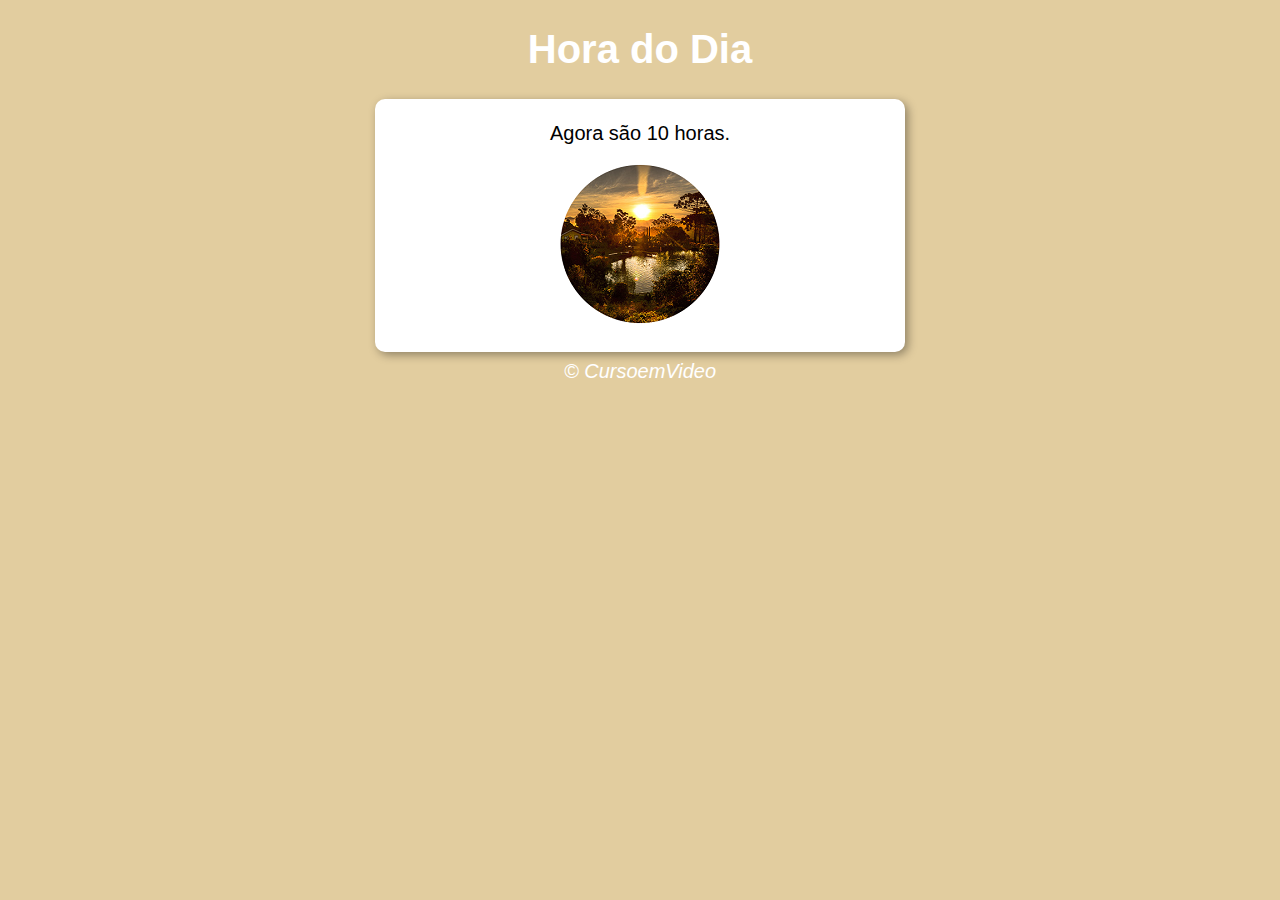
<file: aula04/index.html>
<!DOCTYPE html>
<html lang="pt-br">
<head>
    <meta charset="UTF-8">
    <meta http-equiv="X-UA-Compatible" content="IE=edge">
    <meta name="viewport" content="width=device-width, initial-scale=1.0">
    <title>Hora do Dia</title>
    <link rel="stylesheet" href="style.css">
</head>
<body onload="carregar()">
    <header>
        <h1>Hora do Dia</h1>
    </header>
        <section>
            <div id="msg">
                Aqui vai aparecer a mesagem...
            </div>
            <div id="foto">
                <img id="imagem" src="manha.png" alt="Foto do dia">
            </div>
        </section>    
    <footer>
        &copy; CursoemVideo
    </footer>
    <script src="script.js"></script>
</body>
</html>
</file>
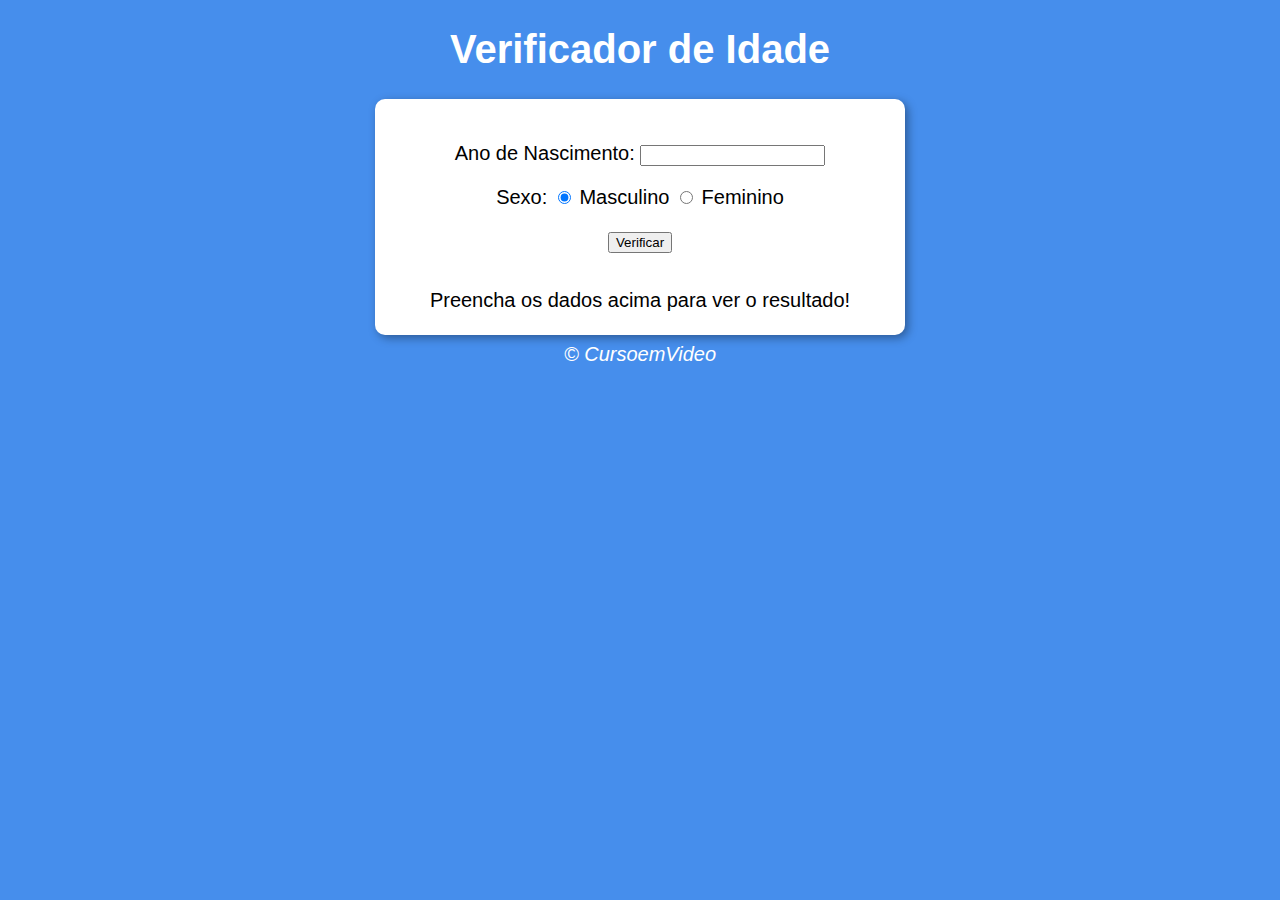
<file: aula05/index.html>
<!DOCTYPE html>
<html lang="pt-br">
<head>
    <meta charset="UTF-8">
    <meta http-equiv="X-UA-Compatible" content="IE=edge">
    <meta name="viewport" content="width=device-width, initial-scale=1.0">
    <title>Verificador de Idade</title>
    <link rel="stylesheet" href="style.css">
</head>
<body>
    <header>
        <h1>Verificador de Idade</h1>
    </header>
    <section>
        <div>
            <p>Ano de Nascimento:
                <input type="number" name="txtano" id="txtano" min="0">
            </p>
            <p>Sexo:
                <input type="radio" name="radsex" id="mas" checked>
                <label for="mas">Masculino</label>
                <input type="radio" name="radsex" id="fem">
                <label for="fem">Feminino</label>
            </p>
            <p><input type="button" value="Verificar" onclick="verificar()"></p>
        </div>
        <div id="res">
            Preencha os dados acima para ver o resultado!
        </div>
    </section>
    <footer>
        &copy; CursoemVideo
    </footer>    
    <script src="script.js"></script>
</body>
</html>
</file>
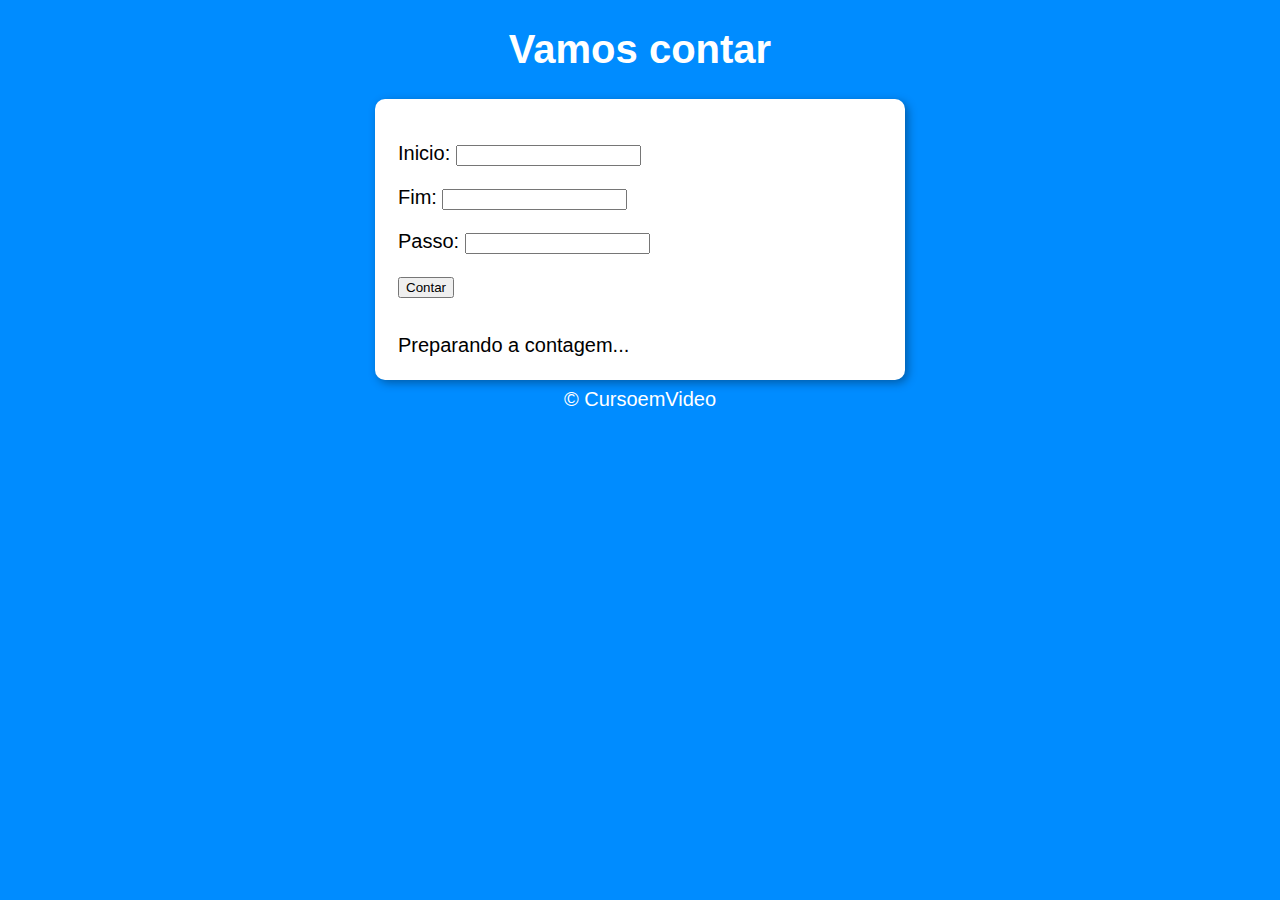
<file: aula06/index.html>
<!DOCTYPE html>
<html lang="pt-br">
<head>
    <meta charset="UTF-8">
    <meta http-equiv="X-UA-Compatible" content="IE=edge">
    <meta name="viewport" content="width=device-width, initial-scale=1.0">
    <title>Super Contador</title>
    <link rel="stylesheet" href="style.css">
</head>
<body>
    <header>
        <h1>
            Vamos contar
        </h1>
    </header>
    <section>
        <div id="dados">
            <p> 
                Inicio:
                <input type="number" name="inicio" id="txti">
            </p>
            <p>
                Fim:
                <input type="number" name="fim" id="txtf">
            </p>
            <p>
                Passo:
                <input type="number" name="passo" id="txtp">
            </p>
            <p>
                <input type="button" value="Contar" onclick="contar()">
            </p>
        </div>
        <div id="res">
            Preparando a contagem...
        </div>
    </section>
    <footer>
        &copy; CursoemVideo
    </footer>
    <script src="script.js"></script>
</body>
</html>
</file>
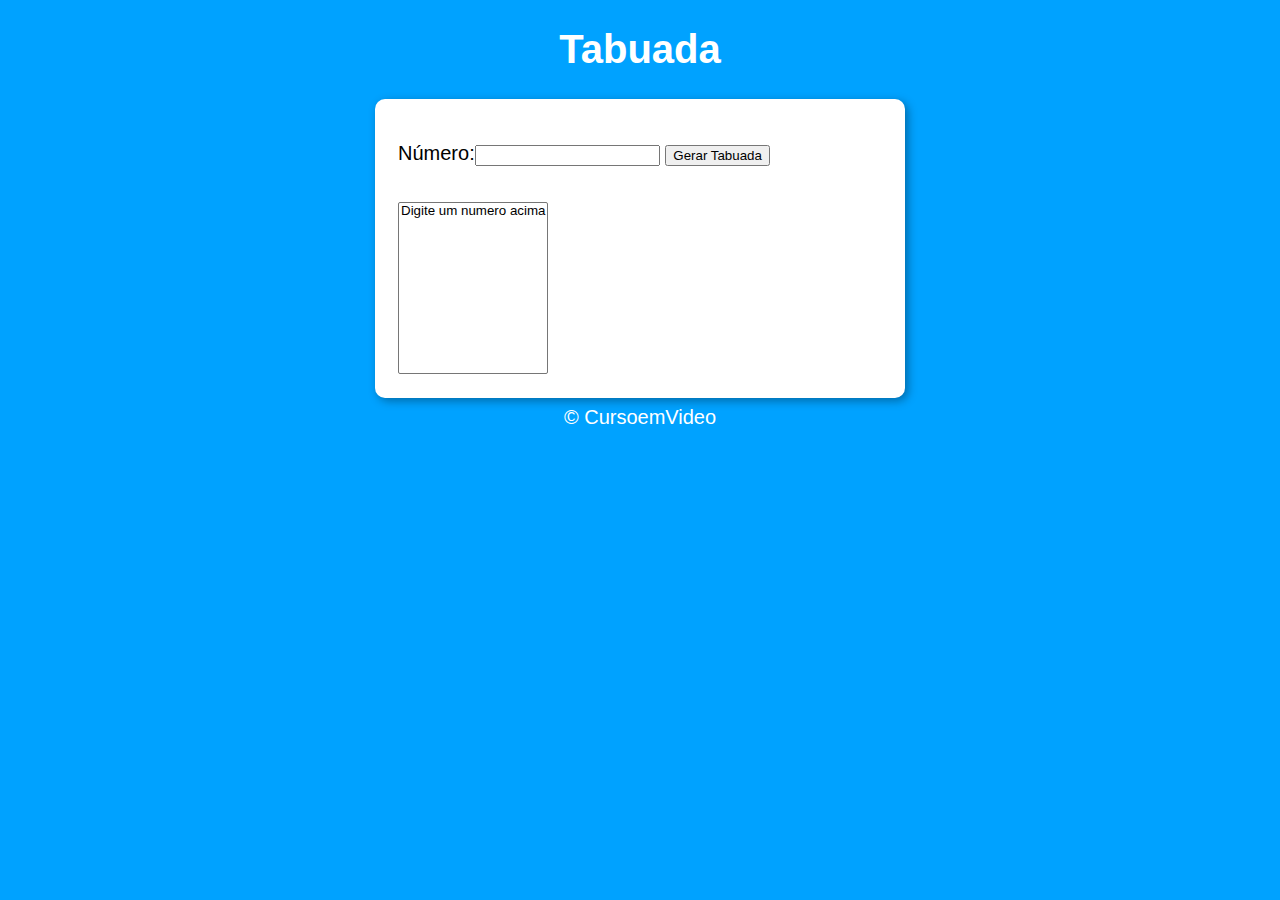
<file: aula07/index.html>
<!DOCTYPE html>
<html lang="pt-br">
<head>
    <meta charset="UTF-8">
    <meta http-equiv="X-UA-Compatible" content="IE=edge">
    <meta name="viewport" content="width=device-width, initial-scale=1.0">
    <title>Tabuada</title>
    <link rel="stylesheet" href="style.css">
</head>
<body>
    <header>
        <h1>
            Tabuada
        </h1>
    </header>
    <section>
        <div>
            <p>Número:<input type="number" name="num" id="txtn">
            <input type="button" value="Gerar Tabuada" onclick="tabuada()"></p>
        </div>
        <div>
            <select name="tabuada" id="seltab" size="10">
                <option>Digite um numero acima</option>
            </select>
                    
        </div>
    </section>
    <footer>
        &copy; CursoemVideo        
    </footer>
    <script src="script.js"></script>    
</body>
</html>
</file>
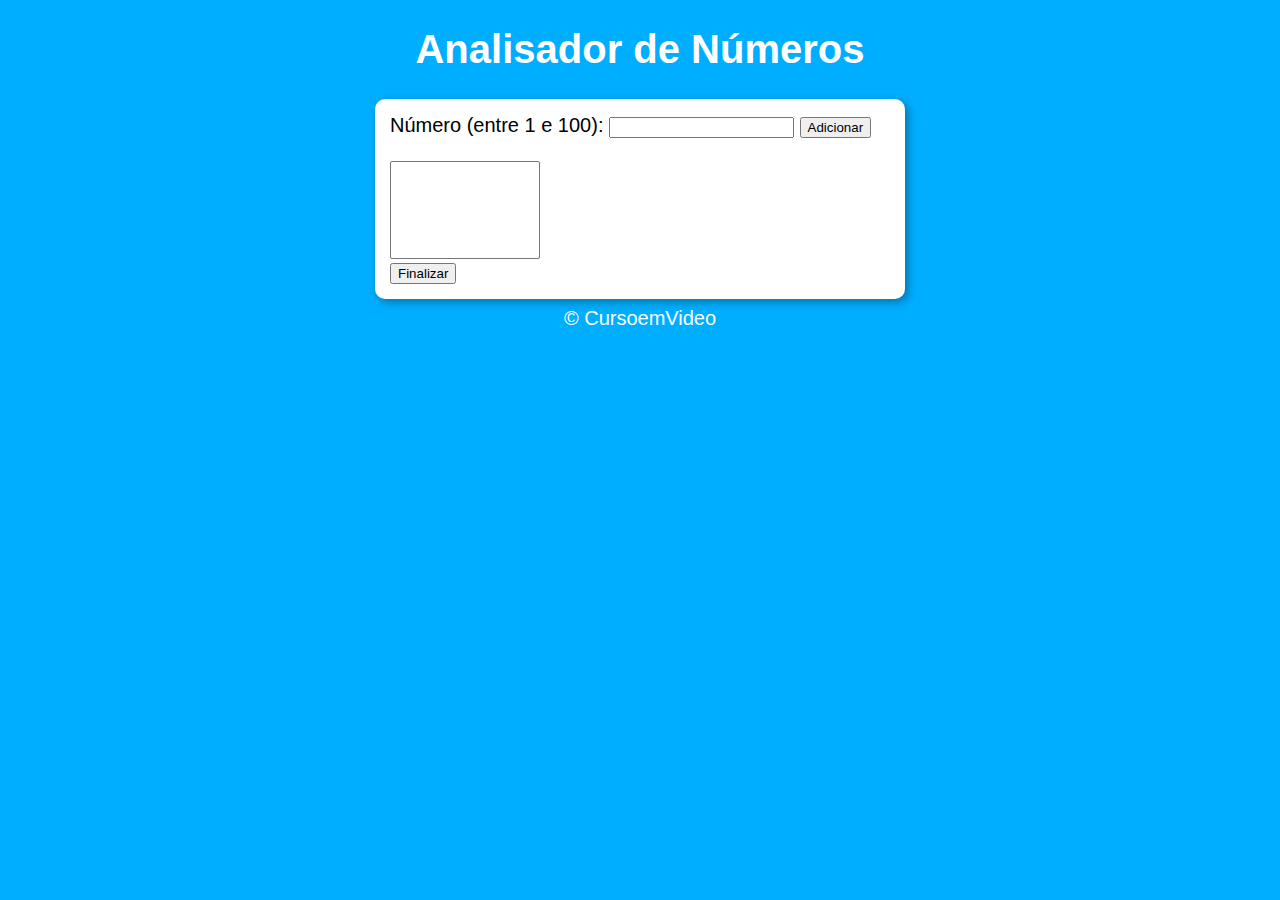
<file: aula08/index.html>
<!DOCTYPE html>
<html lang="pt-br">
<head>
    <meta charset="UTF-8">
    <meta http-equiv="X-UA-Compatible" content="IE=edge">
    <meta name="viewport" content="width=device-width, initial-scale=1.0">
    <title>Analisador de Numeros</title>
    <link rel="stylesheet" href="style.css">
</head>
<body>
    <header>
        <h1>
            Analisador de Números
        </h1>
    </header>
    <section>
        <div>
            Número (entre 1 e 100):
                <input type="number" name="fnum" id="fnum">
                <input type="button" value="Adicionar" onclick="adicionar()">           
                <br><br><select name="flista" id="flista" size="6" ></select><br>
                <input type="button" value="Finalizar" onclick="finalizar()">            
            
        </div>
        <div id="res">

        </div>
    </section>
    <footer>
        &copy; CursoemVideo
    </footer>
    <script src="script.js"></script>
    
</body>
</html>
</file>
<file: aula04/style.css>
body {
    background-color: rgb(70, 142, 236);
    font: normal 15pt Arial;
}

header {
    color: white;
    text-align: center;
}

section {
    background: white;
    border-radius: 10px;
    padding: 15px;
    width: 500px;
    margin: auto;
    box-shadow: 3px 3px 10px rgba(0, 0, 0, 0.363);    
}

div {
    text-align: center;
    padding: 8px;
    margin: auto;
}

footer {
    color: white;
    text-align: center;
    font-style: italic;
    padding: 8px;
}
</file>
<file: aula05/style.css>
body {
    background-color: rgb(70, 142, 236);
    font: normal 15pt Arial;
}

header {
    color: white;
    text-align: center;
}

section {
    background: white;
    border-radius: 10px;
    padding: 15px;
    width: 500px;
    margin: auto;
    box-shadow: 3px 3px 10px rgba(0, 0, 0, .363);    
}

div {
    text-align: center;
    padding: 8px;
    margin: auto;
}

footer {
    color: white;
    text-align: center;
    font-style: italic;
    padding: 8px;
}
</file>
<file: aula06/style.css>
body {
    background-color: rgb(0, 140, 255);
    font: normal 15pt Arial;
}

header {
    color: white;
    text-align: center;

}

section {
    background: white;
    border-radius: 10px;
    padding: 15px;
    width: 500px;
    margin: auto;
    box-shadow: 3px 3px 10px rgba(0, 0, 0, 0.342)
}

div {    
    padding: 8px;
    margin: auto;
}

footer {
    color: white;
    text-align: center;
    padding: 8px;
}
</file>
<file: aula07/style.css>
body {
    background-color: rgb(0, 162, 255);
    font: normal 15pt Arial;  
}

header {
    color: white;
    text-align: center;
}

section {
    background: white;
    border-radius: 10px;
    padding: 15px;
    width: 500px;
    margin: auto;
    box-shadow: 3px 3px 10px rgba(0, 0, 0, 0.342)
}
 
div {
    padding: 8px;
    margin: auto;
}

footer {
    color: white;
    text-align: center;    
    padding: 8px;    
}
</file>
<file: aula08/style.css>
body {
    background-color: rgb(0, 174, 255);
    font: Normal 15pt Arial;

}

header {
    color: white;
    text-align: center;   
}

section {
    border-radius: 10px;
    background: white;
    padding: 15px;
    width: 500px;
    margin: auto;
    box-shadow: 3px 3px 10px rgba(0, 0, 0, 0.342)
}

select#flista {
    width: 150px;
}

footer {
    color: white;
    text-align: center;
    padding: 8px;
}
</file>
